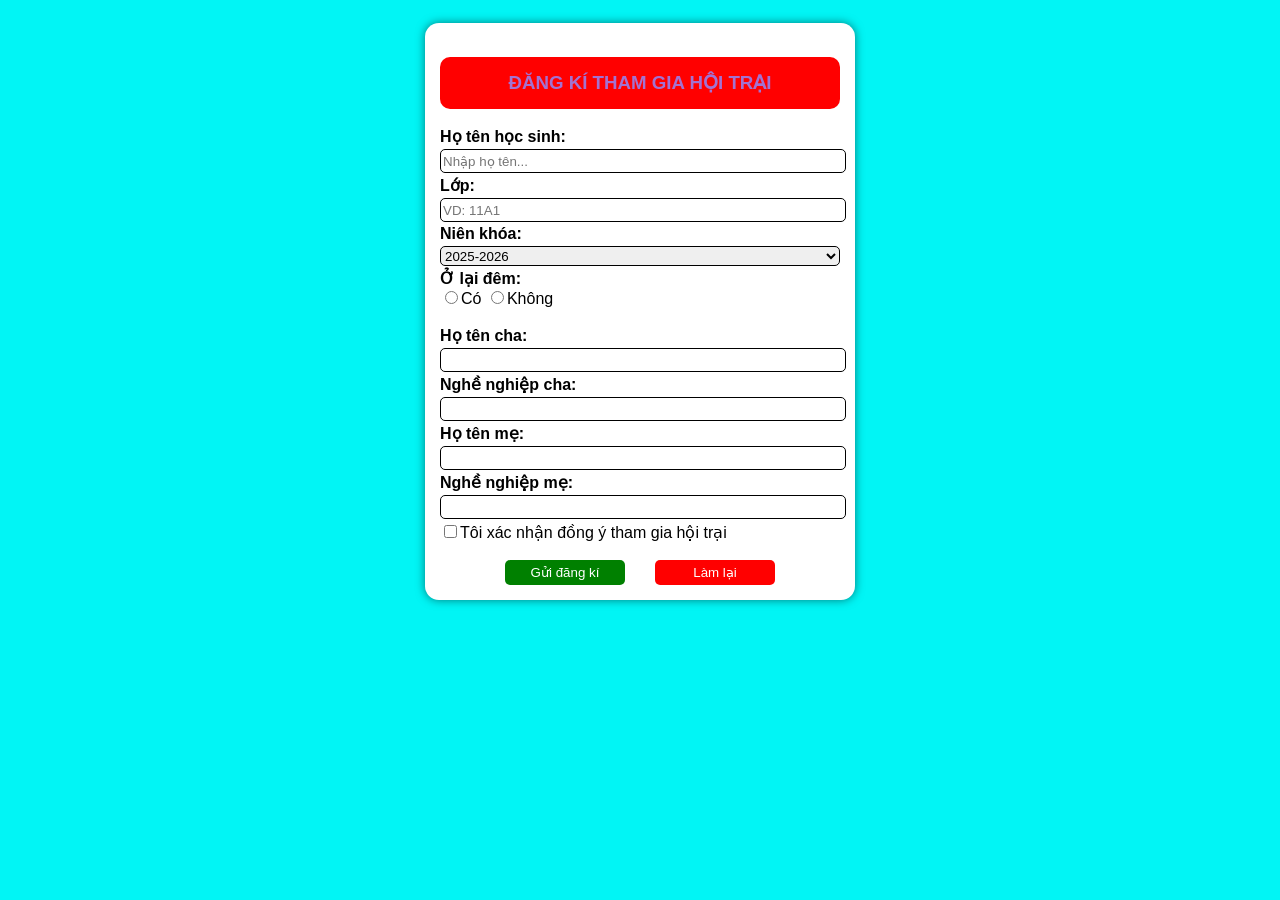
<file: index.html>
<!DOCTYPE html>
<html lang="vi">
  <head>
    <meta charset="UTF-8" />
    <meta name="viewport" content="width=device-width, initial-scale=1.0" />
    <link rel="stylesheet" href="styles.css" />
    <title>Document</title>
  </head>
  <body>
    <div class="container">
      <h3>ĐĂNG KÍ THAM GIA HỘI TRẠI</h3>
      <form class="DK" action="end.html" target="_blank">
        <div class="form-group">
          <label for="name"
            >Họ tên học sinh: <br />
            <input type="text" placeholder="Nhập họ tên..." id="name" required/> </label
          ><br />
          <label for="class"
            >Lớp: <br />
            <input
              type="text"
              placeholder="VD: 11A1"
              id="class"
            required/> </label
          ><br />
          <label for="date">Niên khóa:<br />
            <select>
              <option value="">2025-2026</option>
              <option value="">2024-2025</option>
              <option value="">2023-2024</option>
            </select>
          </label>
          <br />
          <label for="night"
            >Ở lại đêm:<br />
            <div class="gr-radio">
              <input type="radio" value="Có" id="yes" name="night-option" /><label for="yes">Có</label>
              <input type="radio" value="Không" id="no" name="night-option" /><label for="no">Không</label>
            </div>
          </label>
          <br />
          <label for="name-fa"
            >Họ tên cha: <br /><input type="text" placeholder="" id="name-fa"
          /></label>
          <br />
          <label for="job-fa"
            >Nghề nghiệp cha:<br /><input
              type="text"
              placeholder=""
              id="job-fa"
          /></label>
          <br />
          <label for="name-mom"
            >Họ tên mẹ:<br /><input type="text" placeholder="" id="name-mom"
          /></label>
          <br />
          <label for="job-mom"
            >Nghề nghiệp mẹ:<br /><input
              type="text"
              placeholder=""
              id="job-mom"
          /></label>
          <br />
          <label for="check"> <input type="checkbox" id="check" required/>Tôi xác nhận đồng ý tham gia hội
            trại</label>
          <br><br>  
            <div class="container-button">
              <button class="sent">Gửi đăng kí</button>
              <button class="reset">Làm lại</button>
            </div>
          </div>
        </div>
      </form>
    </div>
  </body>
</html>
</file>
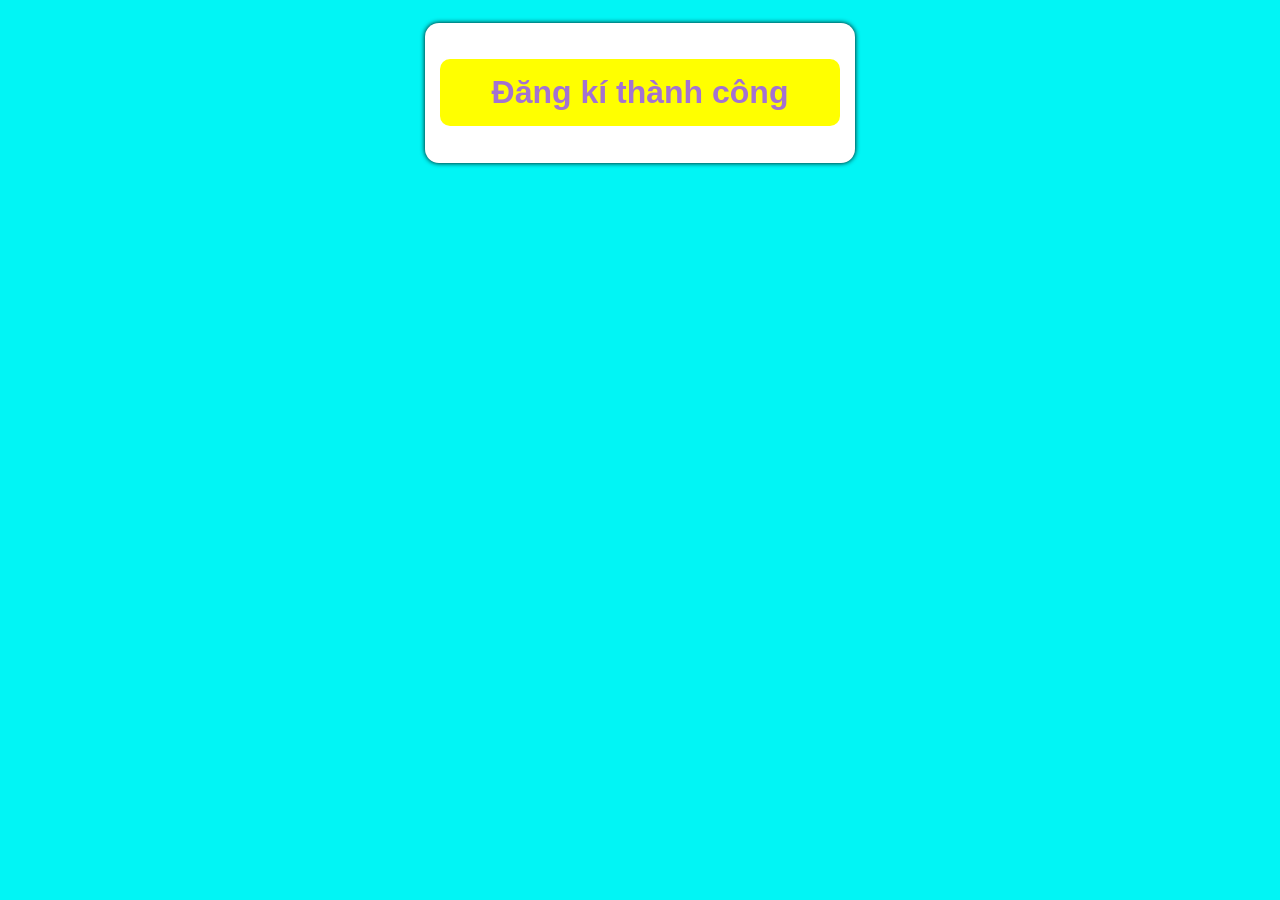
<file: end.html>
<!DOCTYPE html>
<html lang="vi">
  <head>
    <meta charset="UTF-8" />
    <meta name="viewport" content="width=device-width, initial-scale=1.0" />
    <link rel="stylesheet" href="styles.css" />
    <title>Document</title>
  </head>
  <body>
    <div class="container-end">
      <h1>Đăng kí thành công</h1>
    </div>
  </body>
</html>
</file>
<file: styles.css>
body {
  display: flex;
  align-items: center;
  justify-content: center;
  background-color: rgb(1, 245, 245);
  font-family: sans-serif;
}
.container {
  h3 {
    text-align: center;
    background-color: red;
    padding: 15px;
    border-radius: 10px;
    color: rgb(163, 114, 209);
  }
  width: 400px;
  margin: 0 auto;
  margin-top: 15px;
  background-color: white;
  padding: 15px;
  border-radius: 14px;
  box-shadow: 0 0 10px rgba(0, 0, 0, 0.5);
}
.form-group input[type="text"],
select {
  width: 100%;
  margin: 3px auto;
  height: 20px;
  border-radius: 5px;
  border: 0.2px solid;
  padding: auto;
}
.form-group label {
  margin-bottom: 50px;
  font-weight: bold;
}
.container-button {
  display: flex;
  justify-content: center;
  align-items: center;
}
.sent {
  width: 30%;
  border: none;
  padding: 5px;
  border-radius: 5px;
  background-color: green;
  color: white;
  margin-right: 30px;
}
.reset {
  width: 30%;
  border: none;
  padding: 5px;
  border-radius: 5px;
  background-color: red;
  color: white;
}
label[for="check"],
.gr-radio label {
  font-weight: normal;
}
/* --------------end-------------- */
.container-end {
  h1 {
    text-align: center;
    background-color: yellow;
    padding: 15px;
    border-radius: 10px;
    color: rgb(163, 114, 209);
  }
  align-items: center;
  justify-content: center;
  width: 400px;
  margin: 0 auto;
  margin-top: 15px;
  background-color: white;
  padding: 15px;
  border-radius: 14px;
  box-shadow: 0 0 5px rgba(0, 0, 0.5);
}
</file>
